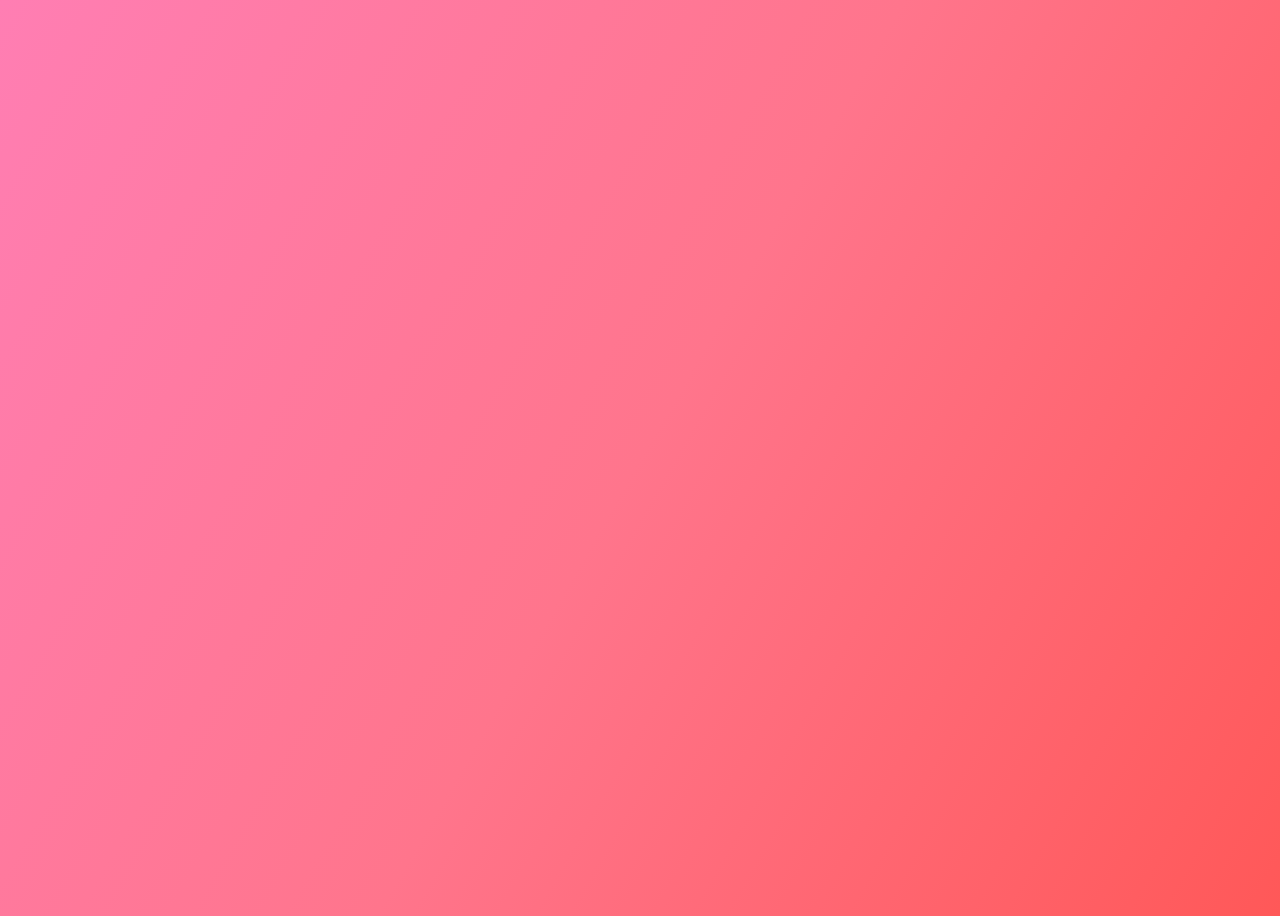
<file: index.html>
<!DOCTYPE html>
<html lang="en">

<head>
    <meta charset="UTF-8" />
    <meta name="viewport" content="width=device-width, initial-scale=1.0" />
    <title>Animate on scroll</title>
    <link rel="stylesheet" type="text/css" href="styles.css" />
</head>

<body>
    <div>
    <div class="card-container" id="card-container">

    </div>
    </div>

    <script>
        const items = [1, 2, 3, 4, 5, 6, 7, 8, 9, 10, 11, 12, 13, 14];
        const container = document.getElementById('card-container');

        items.forEach(() => {
            const card = document.createElement('div');
            card.className = 'card';

            card.innerHTML = `
                <div class="placeholder-image"></div>
                <div class="header">
                    <div class="avatar"></div>
                    <div class="title-bar"></div>
                </div>
                <div class="content">
                    <div class="line"></div>
                    <div class="line"></div>
                </div>
            `;

            container.appendChild(card);
        });
    </script>
</body>

</html>
</file>
<file: styles.css>
body {
            font-family: Arial, sans-serif;
            height: 100vh;
            display: flex;
            justify-content: center;
            align-items: center;
            background: linear-gradient(120deg, #ff7eb3, #ff758c, #ff5858);
            overflow: hidden;
        }

        .card-container {
            width: 400px;
            height: 50vh;
            display: flex;
            flex-direction: column;
            gap: 20px;
            padding: 40px;
            border-radius: 20px;
        }

        .card {
            position: absolute;
            width: 350px;
            height: 200px;
            background: rgba(255, 255, 255, 0.1);
            border-radius: 20px;
            backdrop-filter: blur(15px);
            -webkit-backdrop-filter: blur(15px);
            box-shadow: 0 8px 32px rgba(0, 0, 0, 0.2);
            border: 1px solid rgba(255, 255, 255, 0.2);
            display: flex;
            flex-direction: column;
            justify-content: space-between;
            padding: 20px;
            animation: slideUp 15s infinite;
            transition: transform 0.2s ease, opacity 0.2s ease;
            opacity: 0;
            transform: scale(0.7);
        }


        .placeholder-image {
            width: 100%;
            height: 100px;
            background: rgba(255, 255, 255, 0.3);
            border-radius: 10px;
            margin-bottom: 15px;
        }

        .card .header {
            display: flex;
            align-items: center;
            gap: 15px;
        }

        .avatar {
            width: 50px;
            height: 50px;
            background: rgba(255, 255, 255, 0.2);
            border-radius: 50%;
            display: inline-block;
        }

        .header .title-bar {
            width: 150px;
            height: 10px;
            background: rgba(255, 255, 255, 0.2);
            border-radius: 5px;
        }

        .content .line {
            width: 100%;
            height: 10px;
            background: rgba(255, 255, 255, 0.2);
            border-radius: 5px;
            margin: 5px 0;
        }

        .card:nth-child(1) {
            animation-delay: -3s;
        }

        .card:nth-child(2) {
            animation-delay: 0s;
        }

        .card:nth-child(3) {
            animation-delay: 3s;
        }

        .card:nth-child(4) {
            animation-delay: 6s;
        }

        .card:nth-child(5) {
            animation-delay: 9s;
        }

        .card:nth-child(6) {
            animation-delay: 12s;
        }

        .card:nth-child(7) {
            animation-delay: 15s;
        }

        .card:nth-child(8) {
            animation-delay: 18s;
        }

        .card:nth-child(9) {
            animation-delay: 21s;
        }

        .card:nth-child(10) {
            animation-delay: 24s;
        }

        .card:nth-child(11) {
            animation-delay: 27s;
        }

        .card:nth-child(12) {
            animation-delay: 30s;
        }

        .card:nth-child(13) {
            animation-delay: 33s;
        }

        .card:nth-child(14) {
            animation-delay: 36s;
        }

        @keyframes slideUp {
            0% {
                transform: translateY(100%) scale(0.5);
                opacity: 0;
            }

            5%,
            20% {
                transform: translateY(100%) scale(0.7);
                opacity: 0.4;
            }

            25%,
            40% {
                transform: translateY(0) scale(1);
                opacity: 1;
            }

            45%,
            60% {
                transform: translateY(-100%) scale(0.7);
                opacity: 0.4;
            }

            65%,
            100% {
                transform: translateY(-100%) scale(0.5);
                opacity: 0;
            }
        }
</file>
